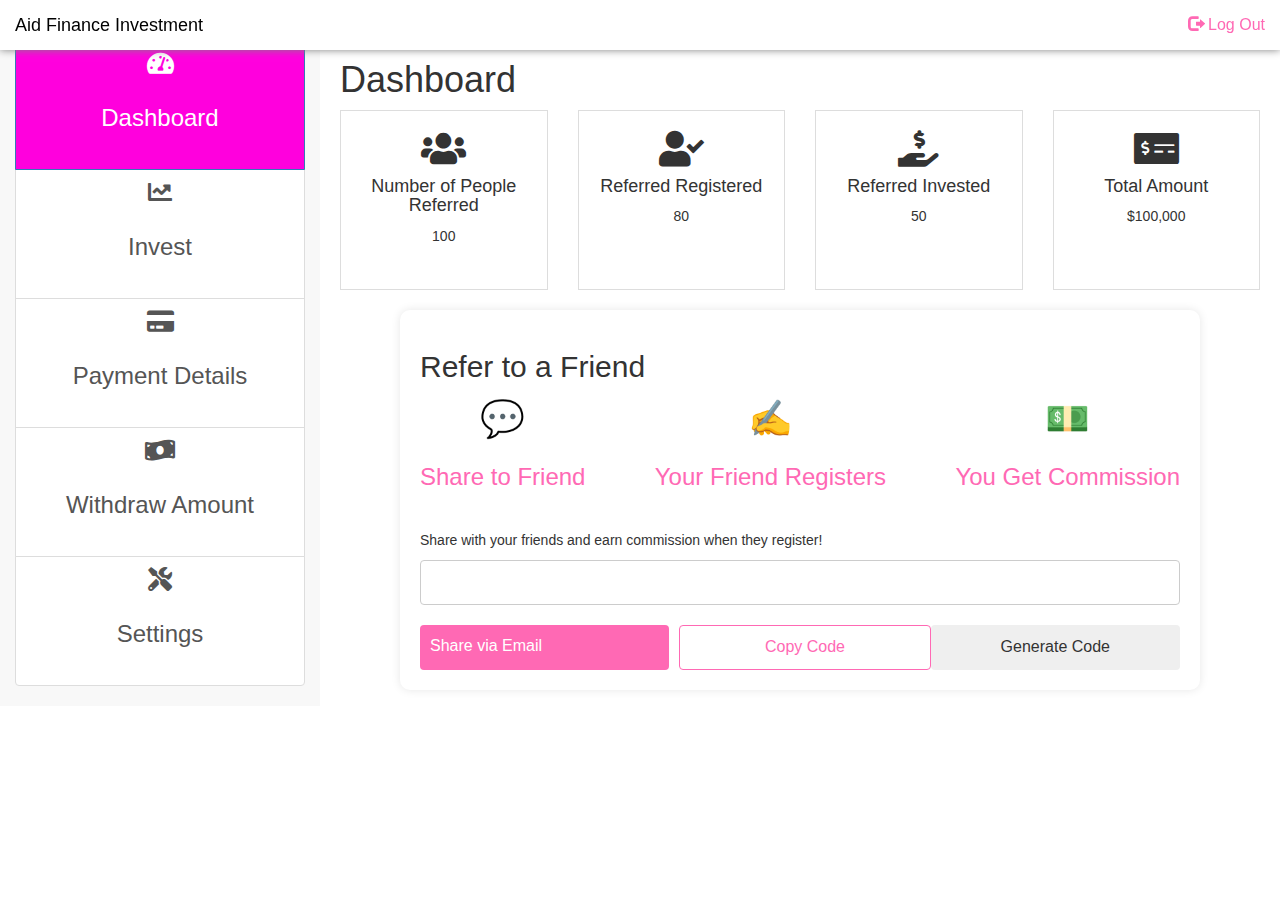
<file: dash.html>
<!DOCTYPE html>
<html lang="en">
<head>
  <meta charset="UTF-8">
  <meta name="viewport" content="width=device-width, initial-scale=1">
  <title>Aid Finance Dashboard</title>
  <link rel="stylesheet" href="https://maxcdn.bootstrapcdn.com/bootstrap/3.4.1/css/bootstrap.min.css">
  <link rel="stylesheet" href="https://cdnjs.cloudflare.com/ajax/libs/font-awesome/5.15.1/css/all.min.css">
  <link rel="stylesheet" href="styles.css">
  <style>
    .list-group-item {
      border: 1px solid #ddd;
      height: 130px;
      text-align: center;
      margin-left: 0;
    }

    .list-group-item i {
      font-size: 24px;
      margin-bottom: 10px;
    }

    .list-group-item.active {
      background-color: #ff00dd;
    }

    .dashboard-part {
      border: 1px solid #ddd;
      padding: 20px;
      text-align: center;
      height: 180px;
    }

    .dashboard-part i {
      font-size: 36px;
    }

    .refer-container {
      margin-top: 20px;
      padding: 20px;
      border-radius: 10px;
      box-shadow: 0 0 10px rgba(0, 0, 0, 0.1);
    }

    .refer-steps {
      display: flex;
      justify-content: space-between;
      margin-bottom: 30px;
    }

    .refer-step {
      text-align: center;
    }

    .refer-icons {
      font-size: 36px;
    }

    .refer-input {
      width: 100%;
      padding: 10px;
      margin-bottom: 20px;
      border: 1px solid #ccc;
      border-radius: 4px;
      font-size: 16px;
    }

    .refer-buttons {
      display: flex;
      justify-content: space-between;
    }

    .refer-button {
      flex: 1;
      padding: 10px;
      border: none;
      border-radius: 4px;
      cursor: pointer;
      font-size: 16px;
      transition: background-color 0.3s ease;
    }

    .refer-button.email {
      background-color: #ff69b4;
      color: #fff;
      margin-right: 10px;
      text-decoration: none;
    }

    .refer-button.copy {
      background-color: #fff;
      color: #ff69b4;
      border: 1px solid #ff69b4;
    }

    .refer-button:hover {
      background-color: #ff4785;
    }

    #dashboard{
        margin-top:0px;
    }
  </style>
</head>
<body>
  <nav class="navbar navbar-inverse navbar-fixed-top">
    <div class="container-fluid">
      <div class="navbar-header">
        <button type="button" class="navbar-toggle" data-toggle="collapse" data-target="#myNavbar">
          <span class="icon-bar"></span>
          <span class="icon-bar"></span>
          <span class="icon-bar"></span>
        </button>
        <a class="navbar-brand" id="home" href="#">Aid Finance Investment</a>
      </div>
      <div class="collapse navbar-collapse" id="myNavbar">
        <ul class="nav navbar-nav">
          <!-- Add your navbar links if needed -->
        </ul>
        <ul class="nav navbar-nav navbar-right">
          <li><a href="login.html" id="a_link"><span class="glyphicon glyphicon-log-out"></span> Log Out</a></li>
        </ul>
      </div>
    </div>
  </nav>

  <div class="container-fluid">
    <div class="row">
      <div class="col-sm-3 sidebar">
        <br>
        <br>
        <div class="list-group">
          <a href="#" class="list-group-item active">
            <i class="fas fa-tachometer-alt"></i> <h3>Dashboard</h3>
          </a>
          <a href="#" class="list-group-item">
            <i class="fas fa-chart-line"></i> <h3>Invest</h3>
          </a>
          <a href="#" class="list-group-item">
            <i class="fas fa-credit-card"></i> <h3>Payment Details</h3>
          </a>
          <a href="#" class="list-group-item">
            <i class="fas fa-money-bill-wave"></i> <h3>Withdraw Amount</h3>
          </a>

          <a href="#" class="list-group-item">
            <i class="fas fa-tools"></i> <h3>Settings</h3>
          </a>
        </div>

        
      </div>

      <div class="col-sm-9 dashboard-content">
        <br><br>
        <h1 id="dashboard">Dashboard</h1>

        <!-- Dashboard Parts -->
        <div class="row">
          <div class="col-sm-3">
            <div class="dashboard-part">
              <i class="fas fa-users"></i>
              <h4>Number of People Referred</h4>
              <p>100</p>
            </div>
          </div>
          <div class="col-sm-3">
            <div class="dashboard-part">
              <i class="fas fa-user-check"></i>
              <h4>Referred Registered</h4>
              <p>80</p>
            </div>
          </div>
          <div class="col-sm-3">
            <div class="dashboard-part">
              <i class="fas fa-hand-holding-usd"></i>
              <h4>Referred Invested</h4>
              <p>50</p>
            </div>
          </div>
          <div class="col-sm-3">
            <div class="dashboard-part">
              <i class="fas fa-money-check-alt"></i>
              <h4>Total Amount</h4>
              <p>$100,000</p>
            </div>
          </div>
        </div>

        <!-- Refer to a Friend Section -->
        <div class="refer-container">
          <h2>Refer to a Friend</h2>
          <div class="refer-steps">
            <div class="refer-step">
              <div class="refer-icons">&#128172;</div>
              <h3>Share to Friend</h3>
            </div>
            <div class="refer-step">
              <div class="refer-icons">&#9997;</div>
              <h3>Your Friend Registers</h3>
            </div>
            <div class="refer-step">
              <div class="refer-icons">&#128181;</div>
              <h3>You Get Commission</h3>
            </div>
          </div>
          <p>Share with your friends and earn commission when they register!</p>
          <input class="refer-input" type="text" id="generatedCode" readonly>
          <div class="refer-buttons">
            <a class="refer-button email" href="mailto:?subject=Join%20AID%20FINANCE&body=Use%20this%20code%20to%20register:%20GeneratedCode123">Share via Email</a>
            <button class="refer-button copy" onclick="copyCode()">Copy Code</button>
            <button class="refer-button" onclick="generateCode()">Generate Code</button>
          </div>


<script>
    // Function to generate a random referral code
    function generateCode() {
      // Generate a random string (you can customize the length and characters)
      const code = Math.random().toString(36).substring(7);
      // Set the generated code to the input field
      document.getElementById('generatedCode').value = code;
      // Update the email link with the generated code
      const emailLink = document.getElementById('emailLink');
      emailLink.href = `mailto:?subject=Join%20AID%20FINANCE&body=Use%20this%20code%20to%20register:%20${code}`;
    }
  
    // Function to copy the referral code to the clipboard (you can customize this function if needed)
    function copyCode() {
      const codeInput = document.getElementById('generatedCode');
      codeInput.select();
      document.execCommand('copy');
      alert('Code copied to clipboard!');
    }
  </script>
</file>
<file: styles.css>
/* Custom styles for the navbar */
    .navbar.navbar-inverse {
      background-color: white !important;
      color: hotpink !important;
      border: 0px solid hotpink; /* Add a border for visibility */
      box-shadow: 0px 0px 8px grey;
    }

    * {
    outline: none;
    transition: 1.5s;
    text-decoration: none;
    }

    #a_link:hover{
        color: black !important;
        text-decoration:underline;
        transition: color 0.3s ease, text-decoration 0.3s ease;
        background-color: white !important;
    }

    #home{
        color:black;
    }

    /* Custom styles for the navbar links */
    .navbar.navbar-inverse .navbar-nav > li > a {
      color: hotpink !important;
      font-size: 16px; /* Adjust the font size */
    }

    /* Custom styles for the navbar on small screens */
    @media (max-width: 767px) {
      .navbar.navbar-inverse {
        width: 100%; /* Make the navbar full width */
      }/* Custom styles for the navbar toggle button on small screens */
@media (max-width: 767px) {
    .navbar-toggle {
        border: 1px solid #000 !important; /* Black border for the initial state */
    }
    
    /* Custom styles for the inner icon in the navbar toggle button */
    .navbar-toggle .icon-bar {
        background-color: #ff007f !important; /* Hotpink color for the inner icon */
    }
}

    }


/* Custom styles for the calculator */
.calculator {
    margin-top: 20px;
    padding: 20px;
    box-shadow: rgba(0, 0, 0, 0.4) 0px 2px 4px, rgba(0, 0, 0, 0.3) 0px 7px 13px -3px, rgba(0, 0, 0, 0.2) 0px -3px 0px inset;
    display: flex;
    flex-direction: column;
    align-items: center;
    text-align: center;
}

.input-group {
    width: 100%;
    max-width: 400px; /* Adjust the max-width as needed */
    margin: 0 auto;
}

.styled-input {
    font-size: 24px;
    padding: 5px;
    width: 100%;
    border: 2px solid #ff007f;
    border-radius: 10px;
}

.round-input {
    width: 100%;
    height: 20px;
    background-color: hotpink;
    border: none;
    outline: none;
    -webkit-appearance: none;
    border-radius: 10px;
}

/* For Webkit browsers (Chrome, Safari) */
.round-input::-webkit-slider-thumb {
    -webkit-appearance: none;
    width: 24px;
    height: 24px;
    background-color: white;
    border: 2px solid hotpink;
    border-radius: 50%;
    cursor: pointer;
}

/* For Firefox */
.round-input::-moz-range-thumb {
    width: 24px;
    height: 24px;
    background-color: white;
    border: 2px solid hotpink;
    border-radius: 50%;
    cursor: pointer;
}

#periodValue {
    font-size: 18px;
    color: #ff007f;
}



#periodValue {
    font-size: 18px;
    color: #ff007f;
}

#left{
    background-color: #ff007f;
    color: white;
}

#left button{
    color: #ffffff;
    border-radius: 25px;
    box-shadow:0px 0px 8px white;
    background-color: #ff007f;
}


.refer-container {
    max-width: 800px;
    margin: 50px auto;
    padding: 20px;
    border-radius: 8px;
    box-shadow: 0 0 10px rgba(0, 0, 0, 0.1);
}

.refer-steps {
    display: flex;
    justify-content: space-between;
    margin-bottom: 30px;
}

.refer-step {
    text-align: center;
}

.refer-step h3 {
    color: #ff69b4;
    margin-bottom: 10px;
}

.refer-icons {
    font-size: 36px;
    color: #ff69b4;
    margin-bottom: 10px;
}

.refer-input {
    width: 100%;
    padding: 10px;
    margin-bottom: 20px;
    border: 1px solid #ccc;
    border-radius: 4px;
    font-size: 16px;
}

.refer-buttons {
    display: flex;
    justify-content: space-between;
}

.refer-button {
    flex: 1;
    padding: 10px;
    border: none;
    border-radius: 4px;
    cursor: pointer;
    font-size: 16px;
    transition: background-color 0.3s ease;
}

.refer-button.email {
    background-color: #ff69b4;
    color: #fff;
    margin-right: 10px;
    text-decoration: none;
}

.refer-button.copy {
    background-color: #fff;
    color: #ff69b4;
    border: 1px solid #ff69b4;
}

.refer-button:hover {
    background-color: #ff4785;
}

/* Footer styles */
footer {
    background-color: #333; /* Dark background color */
    color: #fff; /* White text color */
    width: 100%;
}

.social-icons a {
    display: inline-block;
    margin-right: 10px;
    padding: 10px;
    color: #ff00b3 !important; /* White icon color */
    font-size: 20px;
    border-radius: 200%;
    transition: background-color 0.3s ease;
}

.social-icons a:hover {
    background-color: #e2d4db; /* Hotpink hover color */
}

/* Common styles for containers */
.containers {
    display: flex;
    justify-content: center;
    align-items: center;
    height: 100vh;
    margin-top: 0; /* Adjust this value if needed */
}

/* Styles for login and signup containers */
.login-container,
.signup-container {
    background-color: white;
    padding: 20px;
    border-radius: 10px;
    box-shadow: 0px 0px 10px rgba(0, 0, 0, 0.1);
    margin-top: -20px; /* Adjust this value if needed */
}



/* Styles for form groups */
.form-group {
    margin-bottom: 20px;

}

/* Styles for form controls */
.form-control {
    border: none;
    border-radius: 0;
    border-bottom: 2px solid #ff007f;
    box-shadow: none;
}

.form-control :active{
    box-shadow: 0px 0px 8px #ff007f;
}

/* Styles for primary button */
.btn-primary {
    background-color: #ff007f;
    border: none;
    border-radius: 5px;
}

/* Styles for signup link */
.signup-link {
    text-align: center;
    margin-top: 20px;
} 

.navbar .navbar-nav .open .dropdown-menu>li>a {
    background-color: white;
}

.dropdown-menu:active{
    background-color: white;
}

#how{
    text-align: center;
    font-size: 30px;
    text-decoration: double;
    text-shadow: 0px 2px 2px rgb(255, 0, 191);
}

#innercontent{
    text-align: center;
    font-style:italic;
    font-weight: bolder;
}

.sidebar {
    background-color: #f8f8f8;
    height: 100%;
  }

  .dashboard-content {
    padding: 20px;
  }

  .dashboard-part {
    border: 1px solid #ddd;
    padding: 20px; /* Increased padding */
    text-align: center;
    height: 180px; /* Increased height */
  }


  .cont_text{
    margin-top: 6px;
  }
</file>
